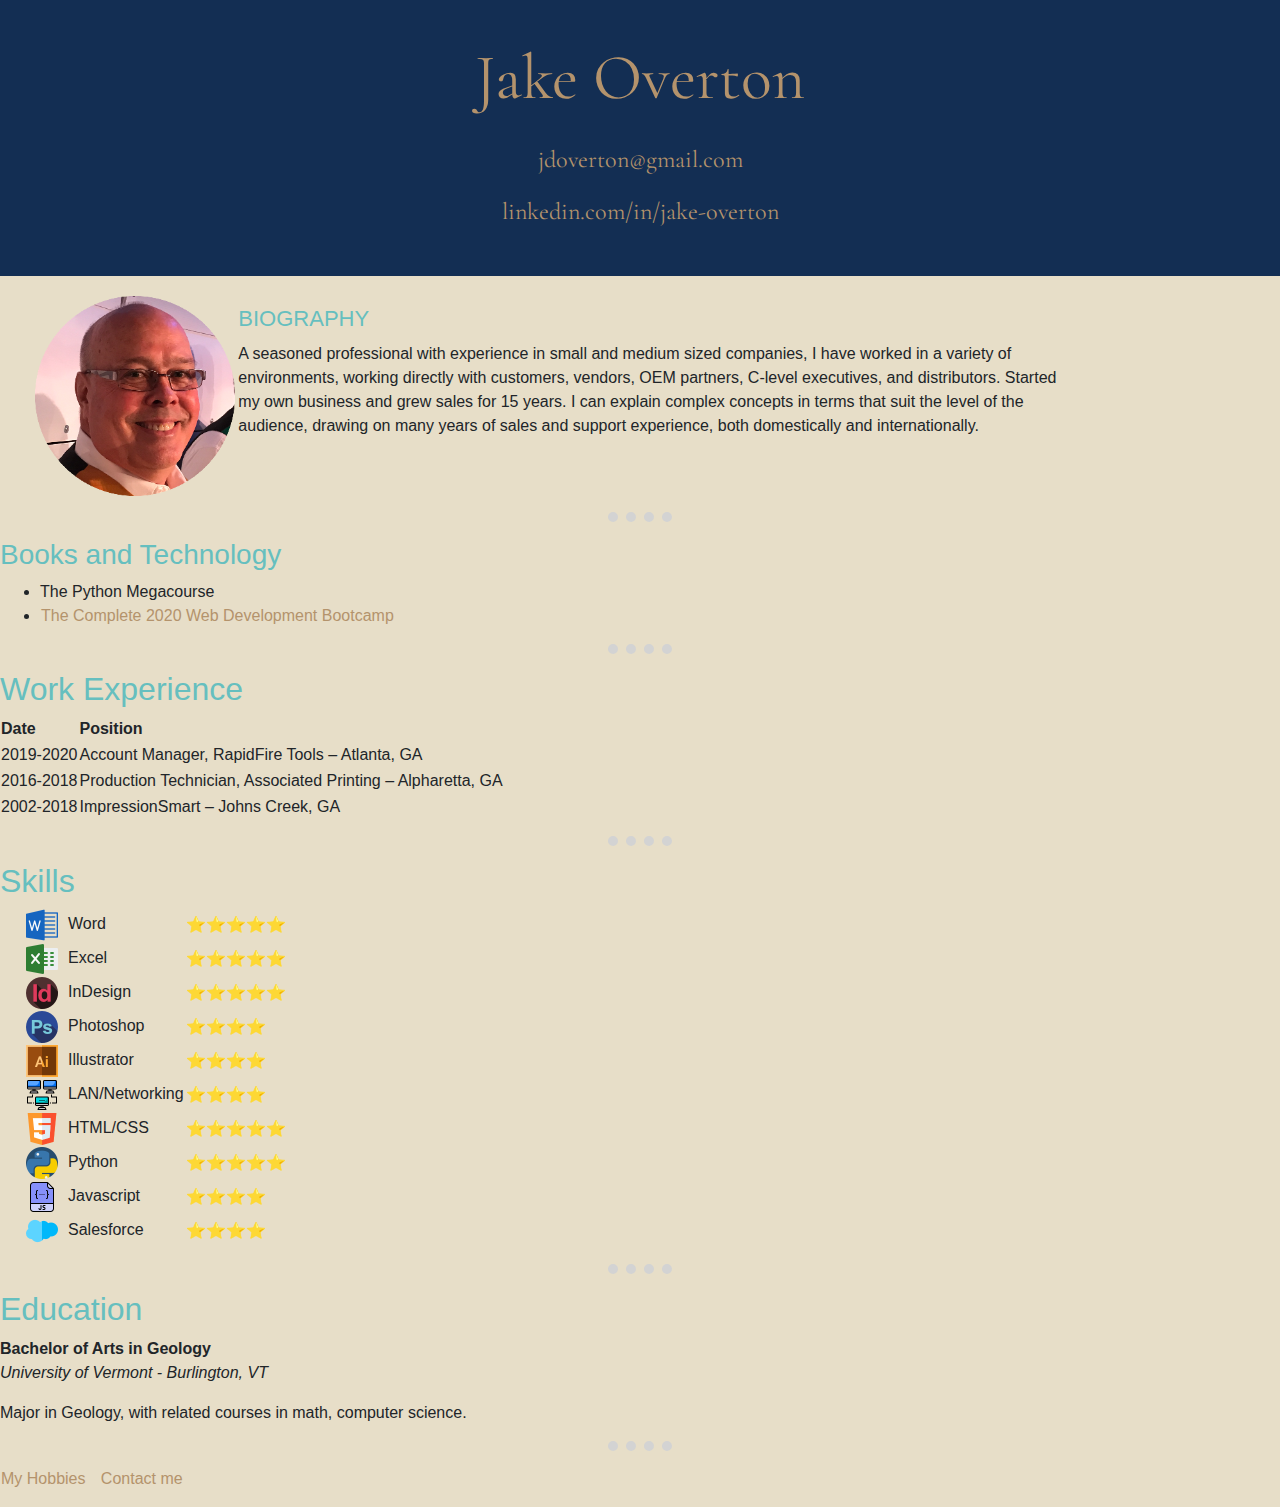
<file: index.html>
<!doctype html>
<html lang="en">
<head>
  <!-- Required meta tags -->
  <meta charset="utf-8">
  <meta name="viewport" content="width=device-width, initial-scale=1, shrink-to-fit=no">

  <!-- Bootstrap CSS -->
  <link rel="stylesheet" href="https://stackpath.bootstrapcdn.com/bootstrap/4.5.2/css/bootstrap.min.css" integrity="sha384-JcKb8q3iqJ61gNV9KGb8thSsNjpSL0n8PARn9HuZOnIxN0hoP+VmmDGMN5t9UJ0Z" crossorigin="anonymous">
  <meta name="viewport" content="width=device-width, initial-scale=1, shrink-to-fit=no">
  <!-- end Bootstrap CSS -->

  <link rel="stylesheet" href="css/main.css">

  <title>Jake's Personal Site</title>

  <!-- Google fonts -->
  <link href="https://fonts.googleapis.com/css2?family=Cormorant+Garamond:wght@700&display=swap" rel="stylesheet">
</head>

<body>
    <div class="heading">
      <p class="head-h1">Jake Overton</p>
      <p class="head-h2"><a href="mailto:jdoverton@gmail.com">jdoverton@gmail.com</a></p>
      <p class="head-h2"><a href="https://linkedin.com/in/jake-overton">linkedin.com/in/jake-overton</a></p>
    </div>
  <container>
    <div class="row">
      <div class="biography col-2">
        <img src="images/jdo-circle.png" alt="jake profile picture"></td>
      </div>
      <div class="biography col-8">
        <h2 class="small-caps">biography</h2>
        <p>A seasoned professional with experience in small and medium sized companies,
          I have worked in a variety of environments, working directly with customers,
          vendors, OEM partners, C-level executives, and distributors. Started my own
          business and grew sales for 15 years. I can explain complex concepts in
          terms that suit the level of the audience, drawing on many years of sales
          and support experience, both domestically and internationally.</p>
      </div>
    </div>
  </container>
  <hr />
  <h3>Books and Technology</h3>
  <ul>
    <li>The Python Megacourse</li>
    <li><a href="https://www.udemy.com/course/the-complete-web-development-bootcamp">The Complete 2020 Web Development Bootcamp</a></li>
  </ul>
  <hr>
  <h2>Work Experience</h2>
  <table cellspacing="10">
    <thead>
      <th>Date</th>
      <th>Position</th>
    </thead>
    <tbody>
      <tr>
        <td>2019-2020</td>
        <td>Account Manager, RapidFire Tools – Atlanta, GA</td>
      </tr>
      <tr>
        <td>2016-2018</td>
        <td>Production Technician, Associated Printing – Alpharetta, GA</td>
      </tr>
      <tr>
        <td>2002-2018</td>
        <td>ImpressionSmart – Johns Creek, GA</td>
      </tr>
    </tbody>
  </table>
  <hr>
  <h2>Skills</h2>
  <table cellspacing="10">
    <tr>
      <td><img src="images\002-word.png" alt="Word-icon" style="width: 32px; margin-right: 10px;">Word</td>
      <td><font color=gold><strong>⭐⭐⭐⭐⭐</strong></font></td>
    </tr>
    <tr>
      <td><img src="images\003-excel.png" alt="Excel-icon" style="width: 32px; margin-right: 10px;">Excel</td>
      <td><font color=gold><strong>⭐⭐⭐⭐⭐</strong></font></td>
    </tr>
    <tr>
      <td><img src="images\004-indesign.png" alt="Indesign-icon" style="width: 32px; margin-right: 10px;">InDesign</td>
      <td><font color=gold><strong>⭐⭐⭐⭐⭐</strong></font></td>
    </tr>
    <tr>
      <td><img src="images\006-photoshop.png" alt="PS-icon" style="width: 32px; margin-right: 10px;">Photoshop</td>
      <td><font color=gold><strong>⭐⭐⭐⭐</strong></font></td>
    </tr>
    <tr>
      <td><img src="images\007-illustrator-1.png" alt="Illustrator-icon" style="width: 32px; margin-right: 10px;">Illustrator</td>
      <td><font color=gold><strong>⭐⭐⭐⭐</strong></font></td>
    </tr>
    <tr>
      <td><img src="images\002-network.png" alt="net-icon" style="width: 32px; margin-right: 10px;">LAN/Networking</td>
      <td><font color=gold><strong>⭐⭐⭐⭐</strong></font></td>
    </tr>
    <tr>
      <td><img src="images\001-html5.png" alt="HTML-icon" style="width: 32px; margin-right: 10px;">HTML/CSS</td>
      <td><font color=gold><strong>⭐⭐⭐⭐⭐</strong></font></td>
    </tr>
    <tr>
      <td><img src="images\python.png" alt="python-icon" style="width: 32px; margin-right: 10px;">Python</td>
      <td><font color=gold><strong>⭐⭐⭐⭐⭐</strong></font></td>
    </tr>
    <tr>
      <td><img src="images\js-format.png" alt="js-icon" style="width: 32px; margin-right: 10px;">Javascript</td>
      <td><font color=gold><strong>⭐⭐⭐⭐</strong></font></td>
    </tr>
    <tr>
      <td><img src="images\003-salesforce.png" alt="SF-icon" style="width: 32px; margin-right: 10px;">Salesforce</td>
      <td><font color=gold><strong>⭐⭐⭐⭐</strong></font></td>
    </tr>
  </table>
  <hr>
  <h2>Education</h2>
  <p><strong>Bachelor of Arts in Geology</strong><br />
      <em>University of Vermont - Burlington, VT</em></p>
  <p>Major in Geology, with related courses in math, computer science.</p>
  <hr>
  <p><a href="hobbies.html">My Hobbies</a>&nbsp;&nbsp;
  <a href="contact-me.html">Contact me</a></p>


  <!-- Optional JavaScript -->
  <!-- jQuery first, then Popper.js, then Bootstrap JS -->
  <script src="https://code.jquery.com/jquery-3.5.1.slim.min.js" integrity="sha384-DfXdz2htPH0lsSSs5nCTpuj/zy4C+OGpamoFVy38MVBnE+IbbVYUew+OrCXaRkfj" crossorigin="anonymous"></script>
  <script src="https://cdn.jsdelivr.net/npm/popper.js@1.16.1/dist/umd/popper.min.js" integrity="sha384-9/reFTGAW83EW2RDu2S0VKaIzap3H66lZH81PoYlFhbGU+6BZp6G7niu735Sk7lN" crossorigin="anonymous"></script>
  <script src="https://stackpath.bootstrapcdn.com/bootstrap/4.5.2/js/bootstrap.min.js" integrity="sha384-B4gt1jrGC7Jh4AgTPSdUtOBvfO8shuf57BaghqFfPlYxofvL8/KUEfYiJOMMV+rV" crossorigin="anonymous"></script>
</body>

</html>
</file>
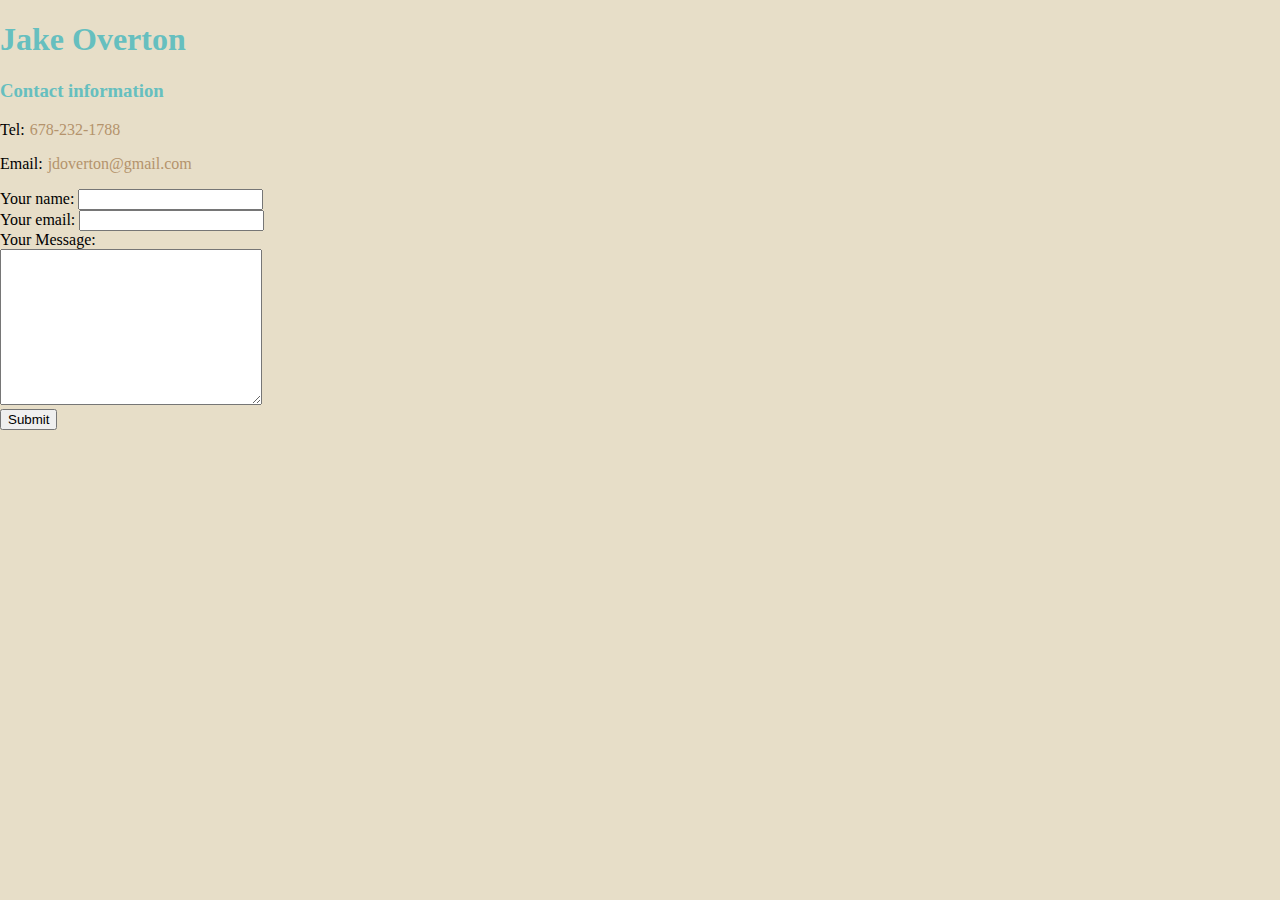
<file: contact-me.html>
<!DOCTYPE html>
<html lang="en" dir="ltr">
  <head>
    <meta charset="utf-8">
    <title>Jake Overton - Contact</title>
    <link rel="stylesheet" href="css/main.css">
  </head>
  <body>
    <h1>Jake Overton</h1>
    <h3>Contact information</h3>
    <p>
      Tel: <a href="tel:+1-678-232-1788">678-232-1788</a>
    </p>
    <p>
      Email: <a href="mailto:jdoverton@gmail.com?subject=feedback">jdoverton@gmail.com</a>
    </p>
    <form enctype="text/plain" action="mailto:jdoverton@gmail.com" method="post">
      <label for="">Your name:</label>
      <input type="text" name="yourName" value=""><br>
      <label for="">Your email:</label>
      <input type="email" name="yourEmail" value=""><br>
      <label for="">Your Message:</label><br>
      <textarea name="yourMessage" rows="10" cols="30"></textarea><br>
      <input type="submit" name="">
    </form>
  </body>
</html>
</file>
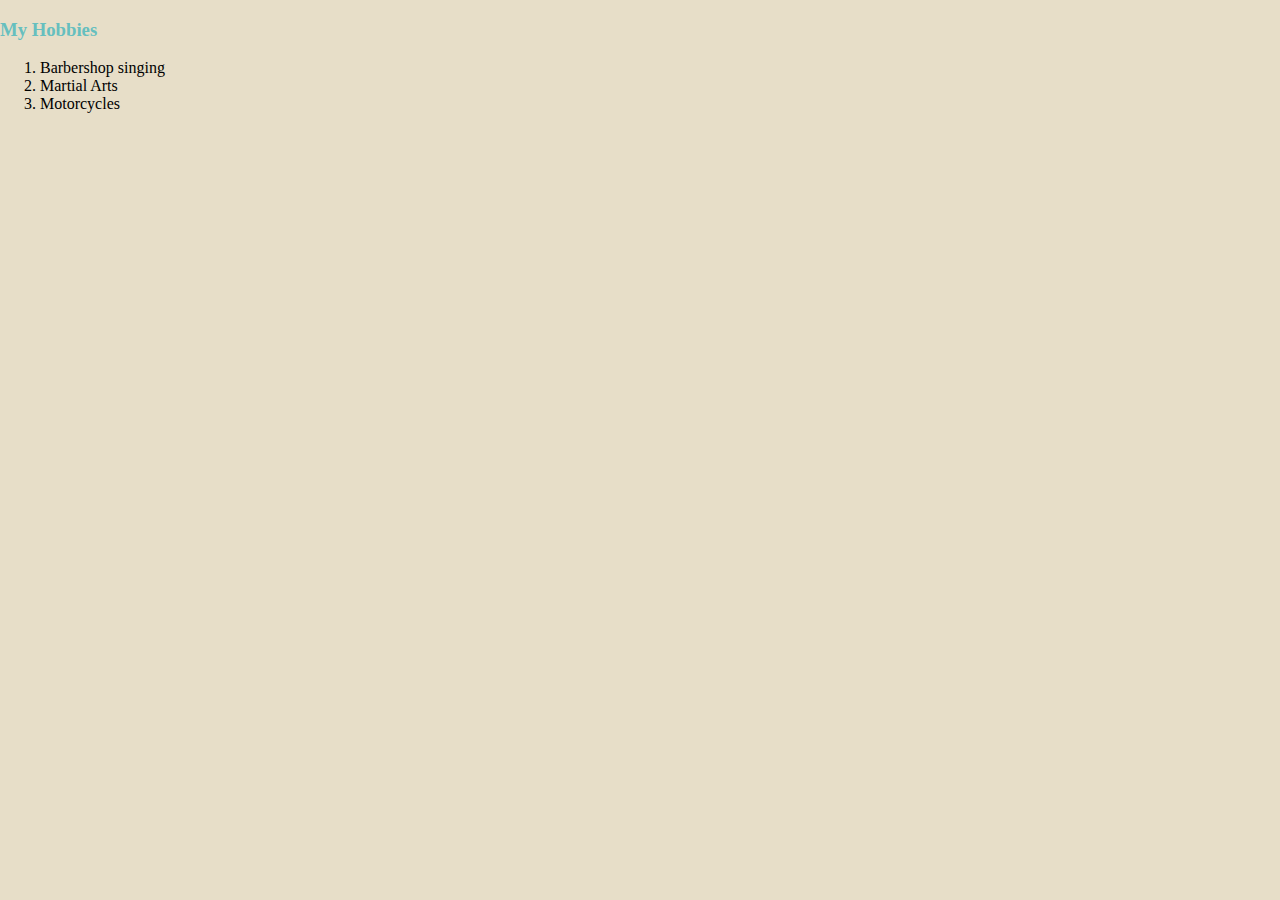
<file: hobbies.html>
<!DOCTYPE html>
<html lang="en" dir="ltr">
  <head>
    <meta charset="utf-8">
    <title>My Hobbies</title>
    <link rel="stylesheet" href="css/main.css">
  </head>
  <body>
    <h3>My Hobbies</h3>
    <ol>
      <li>Barbershop singing</li>
      <li>Martial Arts</li>
      <li>Motorcycles</li>
    </ol>
  </body>
</html>
</file>
<file: css/main.css>
body {
  background-color: #e7dec8;
  margin: 0;
}
h1, h2, h3 {
  color: #66bfbf;
}

.small-caps {
  font-family: sans-serif;
  font-variant: small-caps;
}

hr {
  border-style: dotted none none;
  width: 5%;
  border-color: lightgrey;
  border-width: 10px;
}

.heading {
  background-color: #132e53;
  font-family: "Cormorant Garamond";
  padding: 30px 0;
  text-align: center;
  color: #b4936c
}

.head-h1 {
  font-size: 4rem;
}

.head-h2 {
  font-size: 1.5rem;
  text-decoration: none;
}
a {
  outline: none;
  text-decoration: none;
  padding: 2px 1px 0;
}

a:link {
  color: #b4936c;
}

a:visited {
  color: #e7dec8;
}

a:focus {
  border-bottom: 1px solid;
  background: #BAE498;
}

a:hover {
  border-bottom: 1px solid;
  background: #e7dec8;
  color: #b4936c;
}

a:active {
  background: #265301;
  color: #CDFEAA;
}

img {
  margin-left: 25px;
}
.biography {
  margin-top: 20px;
  margin-left: 10px;
}
</file>
